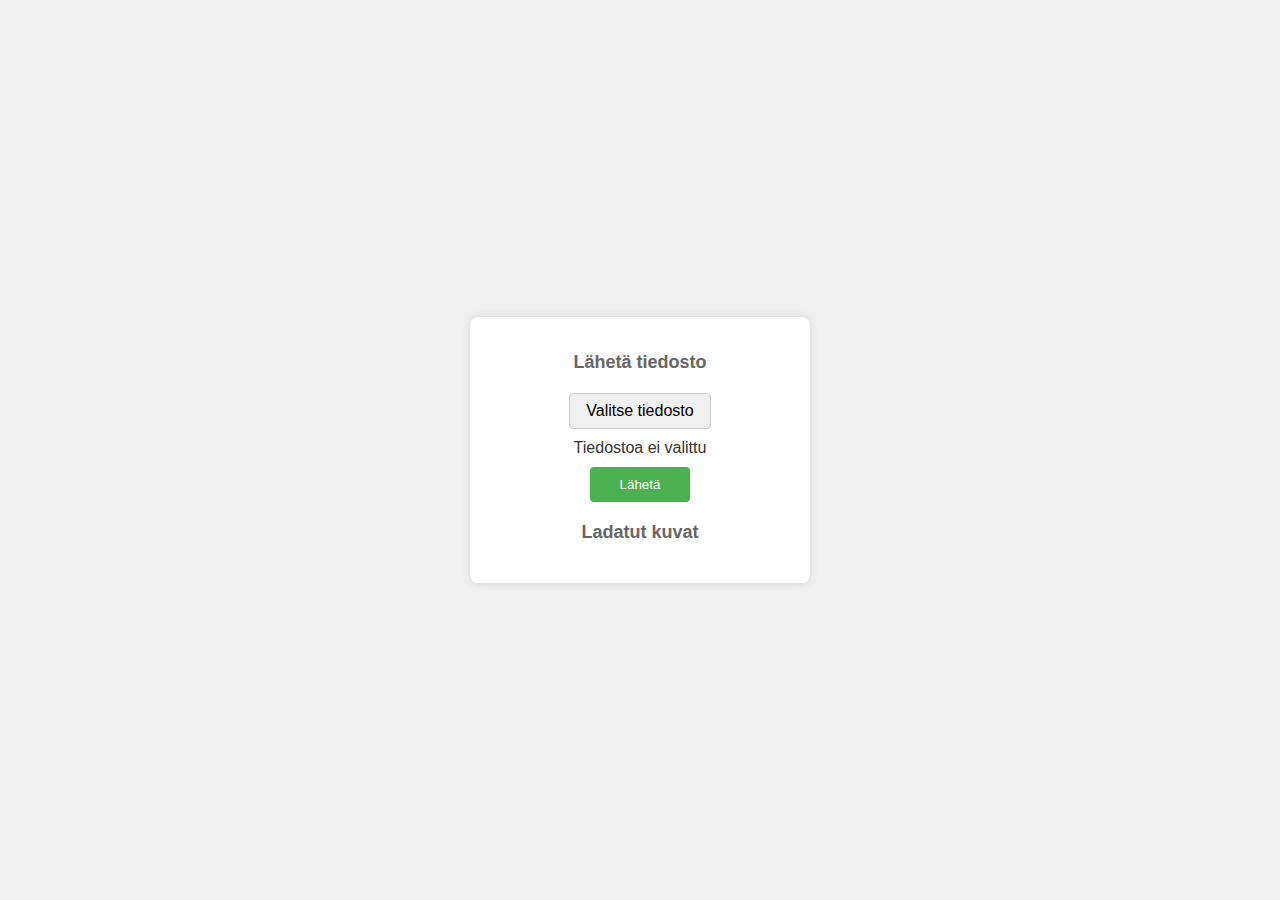
<file: JWP_Palautetta_teht4/target/classes/static/index.html>
<!DOCTYPE html>
<html lang="fi">
<head>
    <meta charset="UTF-8">
    <meta name="viewport" content="width=device-width, initial-scale=1.0">
    <title>Tiedoston lähetys</title>
    <link rel="stylesheet" href="styles.css">
</head>
<body>
    <div class="container">
        <h2>Lähetä tiedosto</h2>
        <!-- Lomake tiedoston lähettämiseen palvelimelle -->
        <form id="uploadForm" action="http://localhost:8080/files/upload" method="post" enctype="multipart/form-data">
            <div class="file-input-container">
                <!-- Tiedoston valintaelementti -->
                <input type="file" id="fileInput" name="file" required>
                <label for="fileInput">Valitse tiedosto</label>
            </div>
            <!-- Näyttää valitun tiedoston nimen -->
            <div id="fileStatus">Tiedostoa ei valittu</div>
            <button type="submit">Lähetä</button>
        </form>
        <div id="response"></div> <!-- Palvelimen vastauksen näyttöalue -->
        <h2>Ladatut kuvat</h2>
        <!-- Lista, johon ladataan palvelimelta haetut kuvat -->
        <div id="imageList" class="image-list"></div>
    </div>

    <script>
        // Päivittää tiedoston nimen käyttöliittymään, kun tiedosto valitaan
        document.getElementById('fileInput').addEventListener('change', function() {
            const fileStatus = document.getElementById('fileStatus');
            if (this.files.length > 0) {
                fileStatus.textContent = this.files[0].name;
            } else {
                fileStatus.textContent = 'Tiedostoa ei valittu';
            }
        });

        // Hae ja näytä kuvat
        fetch('http://localhost:8080/files/list')
        .then(response => response.json())
        .then(files => {
            const imageList = document.getElementById('imageList');
            imageList.innerHTML = ''; // Tyhjennä lista
            files.forEach(file => {
                const container = document.createElement('div'); // Div jokaiselle kuvalle ja nimelle
                container.style.display = 'inline-block'; // Kuvien asettelu vierekkäin
                container.style.margin = '10px'; // Väliä kuvien välille

                const img = document.createElement('img');
                img.src = `http://localhost:8080/files/image/${file.id}`;
                img.alt = file.fileName;
                img.style.maxWidth = "120px";

                const name = document.createElement('p'); // Kuvan nimi
                name.textContent = file.fileName;
                name.style.textAlign = 'center';

                container.appendChild(img);
                container.appendChild(name);
                imageList.appendChild(container);
            });
        })
        .catch(error => console.error('Virhe kuvien haussa:', error));
        

            
        // Päivitä kuvat latauksen jälkeen
        document.getElementById('uploadForm').addEventListener('submit', function(event) {
            event.preventDefault();
            const formData = new FormData(this);
            fetch(this.action, {
                method: 'POST',
                body: formData
            })
            .then(response => response.text())
            .then(result => {
                document.getElementById('response').textContent = result;
                // Päivitä kuvat heti latauksen jälkeen
                fetch('http://localhost:8080/files/list')
                    .then(response => response.json())
                    .then(files => {
                        const imageList = document.getElementById('imageList');
                        imageList.innerHTML = '';
                        files.forEach(file => {
                            const img = document.createElement('img');
                            img.src = `http://localhost:8080/files/image/${file.id}`;
                            img.alt = file.fileName;
                            img.style.maxWidth = "120px";
                            imageList.appendChild(img);
                        });
                    });
            })
            .catch(error => console.error('Virhe tiedoston latauksessa:', error));
        });
        
    </script>
</body>
</html>
</file>
<file: JWP_Palautetta_teht4/target/classes/static/styles.css>
body {
    font-family: Arial, sans-serif;
    display: flex;
    justify-content: center;
    align-items: center;
    height: 100vh;
    margin: 0;
    background-color: #f0f0f0;
}

.container {
    text-align: center;
    padding: 20px;
    background-color: white;
    border-radius: 8px;
    box-shadow: 0 0 10px rgba(0, 0, 0, 0.1);
    width: 300px;
}

h1 {
    font-size: 24px;
    color: #333;
    margin-bottom: 10px;
}

h2 {
    font-size: 18px;
    color: #666;
    margin-bottom: 20px;
}

a {
    display: inline-block;
    padding: 10px 20px;
    background-color: #4CAF50;
    color: white;
    text-decoration: none;
    border-radius: 4px;
    cursor: pointer;
}

a:hover {
    background-color: #45a049;
}

/* index.html-spesifiset tyylit (jos tarpeen) */
.file-input-container {
    margin: 10px 0;
}

input[type="file"] {
    display: none;
}

label {
    display: inline-block;
    padding: 8px 16px;
    background-color: #f0f0f0;
    border: 1px solid #ccc;
    border-radius: 4px;
    cursor: pointer;
}

#fileStatus {
    margin: 10px 0;
    color: #333;
}

button {
    padding: 10px 20px;
    background-color: #4CAF50;
    color: white;
    border: none;
    border-radius: 4px;
    cursor: pointer;
    width: 100px;
}

button:hover {
    background-color: #45a049;
}

#response {
    margin-top: 20px;
    color: #333;
}

.image-list {
    margin-top: 20px;
}
</file>
